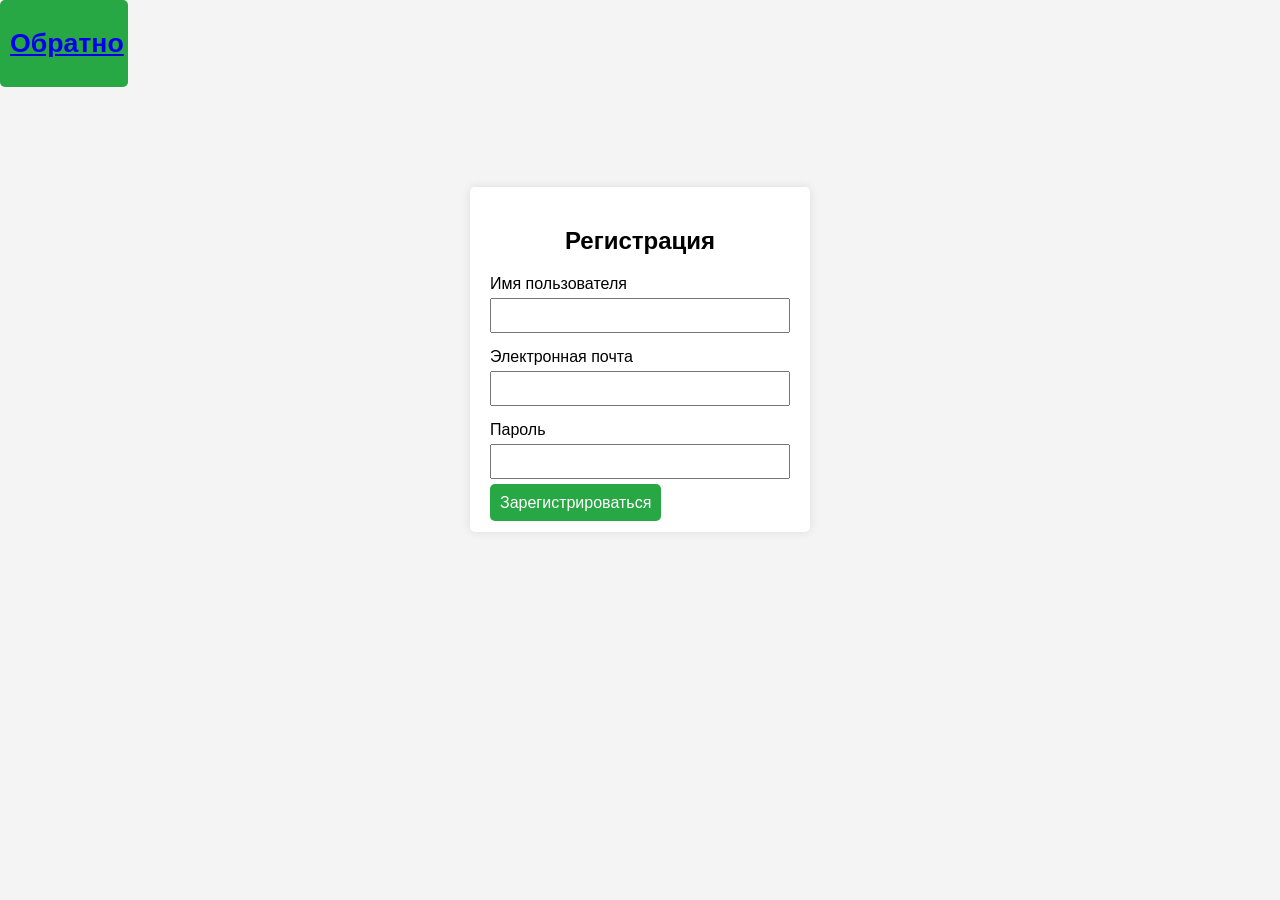
<file: itog/frontend/site_regist.html>
<!DOCTYPE html>
<html lang="ru">

<head>
    <meta charset="UTF-8">
    <meta name="viewport" content="width=device-width, initial-scale=1.0">
    <title>Регистрация</title>
    <link rel="stylesheet" href="index.html">
    <style>
        body {
            font-family: Arial, sans-serif;
            background-color: #f4f4f4;
            margin: 0;
            padding: 0;
        }

        .container {
            width: 300px;
            margin: 100px auto;
            padding: 20px;
            background: white;
            border-radius: 5px;
            box-shadow: 0 0 10px rgba(0, 0, 0, 0.1);
        }

        h2 {
            text-align: center;
        }

        .form-group {
            margin-bottom: 15px;
        }

        .form-group label {
            display: block;
            margin-bottom: 5px;
        }

        .form-group input {
            width: 100%;
            padding: 8px;
            box-sizing: border-box;
        }

        .btn {
            width: 100%;
            padding: 10px;
            background-color: #28a745;
            color: white;
            border: none;
            border-radius: 5px;
            cursor: pointer;
            text-decoration: none;
        }

        .btn1 {
            width: 10%;
            padding: 10px;
            background-color: #28a745;
            color: white;
            border: none;
            border-radius: 5px;
            cursor: pointer;
        }

        .btn:hover {
            background-color: #218838;
        }
    </style>
</head>

<body>
    <button class="btn1">
        <a href="index.html">
            <h1>Обратно</h1>
        </a>
    </button>
    <div class="container">

        <h2>Регистрация</h2>
            <div class="form-group">
                <label for="username">Имя пользователя</label>
                <input type="text" id="username" name="username" required>
            </div>
            <div class="form-group">
                <label for="email">Электронная почта</label>
                <input type="email" id="email" name="email" required>
            </div>
            <div class="form-group">
                <label for="password">Пароль</label>
                <input type="password" id="password" name="password" required>
            </div>
            <a href="index.html" class="btn">Зарегистрироваться</a>
    </div>

</body>

</html>
</file>
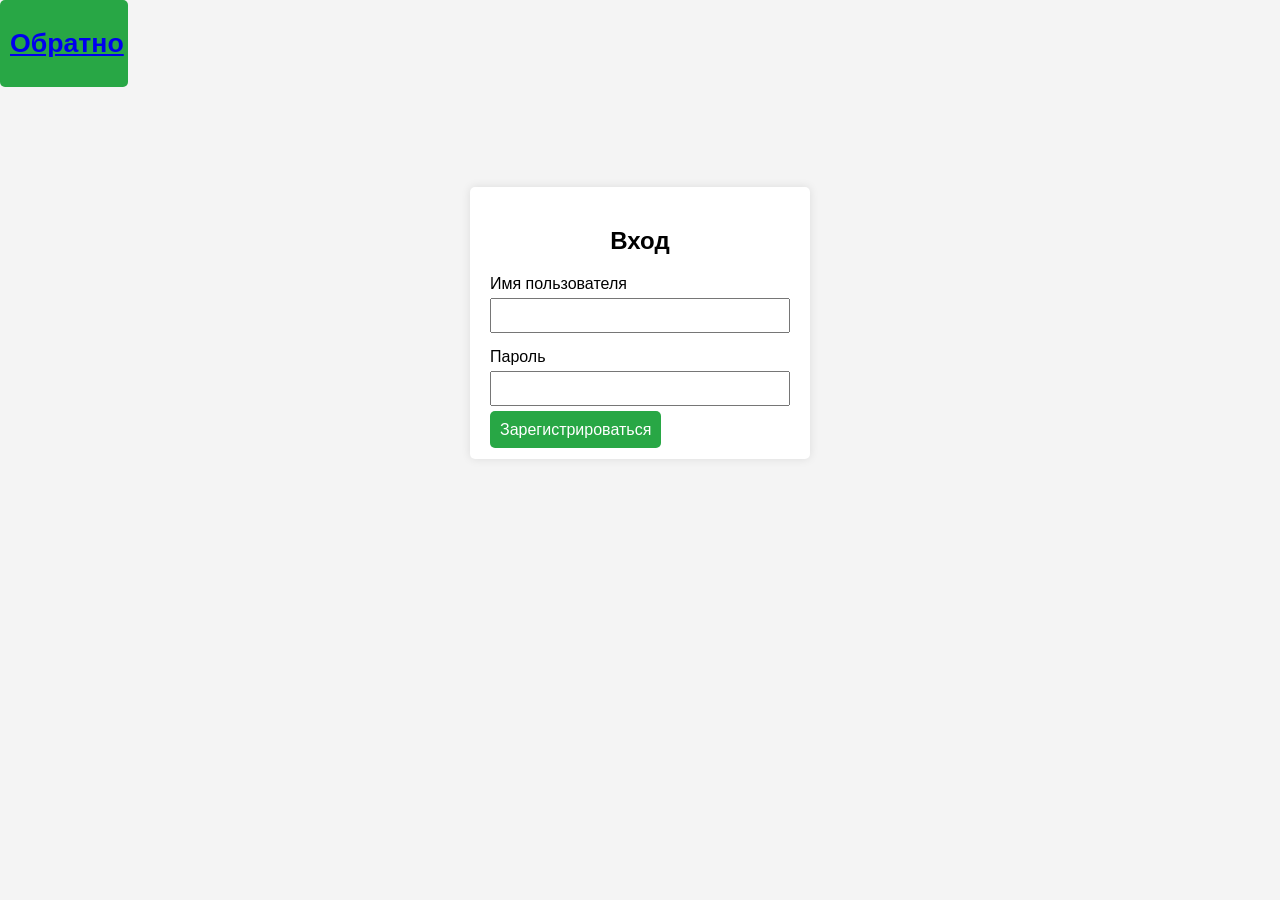
<file: itog/frontend/site_vxod.html>
<!DOCTYPE html>
<html lang="ru">

<head>
    <meta charset="UTF-8">
    <meta name="viewport" content="width=device-width, initial-scale=1.0">
    <title>Регистрация</title>
    <link rel="stylesheet" href="index.html">
    <style>
        body {
            font-family: Arial, sans-serif;
            background-color: #f4f4f4;
            margin: 0;
            padding: 0;
        }

        .container {
            width: 300px;
            margin: 100px auto;
            padding: 20px;
            background: white;
            border-radius: 5px;
            box-shadow: 0 0 10px rgba(0, 0, 0, 0.1);
        }

        h2 {
            text-align: center;
        }

        .form-group {
            margin-bottom: 15px;
        }

        .form-group label {
            display: block;
            margin-bottom: 5px;
        }

        .form-group input {
            width: 100%;
            padding: 8px;
            box-sizing: border-box;
        }

        .btn {
            width: 100%;
            padding: 10px;
            background-color: #28a745;
            color: white;
            border: none;
            border-radius: 5px;
            cursor: pointer;
            text-decoration: none;
        }

        .btn1 {
            width: 10%;
            padding: 10px;
            background-color: #28a745;
            color: white;
            border: none;
            border-radius: 5px;
            cursor: pointer;
        }

        .btn:hover {
            background-color: #218838;
        }
    </style>
</head>

<body>
    <button class="btn1">
        <a href="index.html">
            <h1>Обратно</h1>
        </a>
    </button>
    <div class="container">
        <h2>Вход</h2>
            <div class="form-group">
                <label for="username">Имя пользователя</label>
                <input type="text" id="username" name="username" required>
            </div>
            <div class="form-group">
                <label for="password">Пароль</label>
                <input type="password" id="password" name="password" required>
            </div>
            <a href="index.html" class="btn">Зарегистрироваться</a>
    </div>

</body>

</html>
</file>
